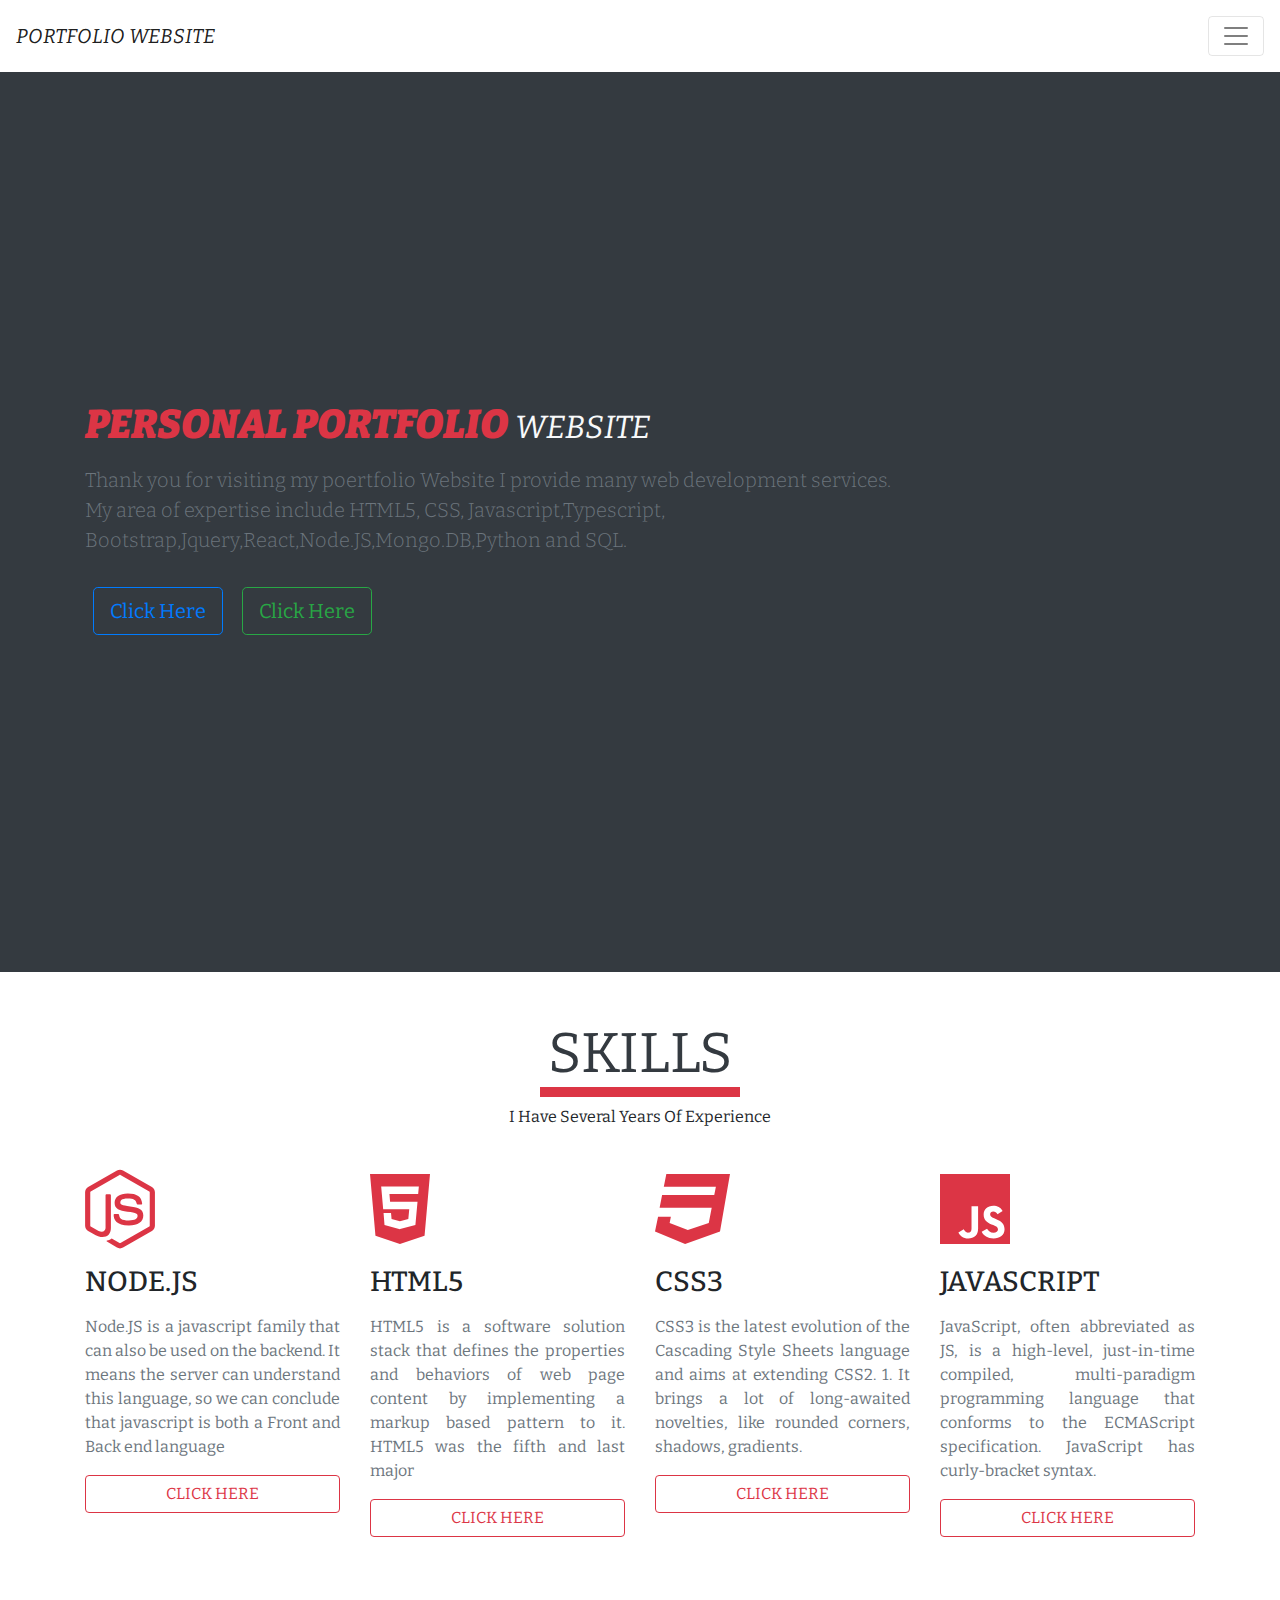
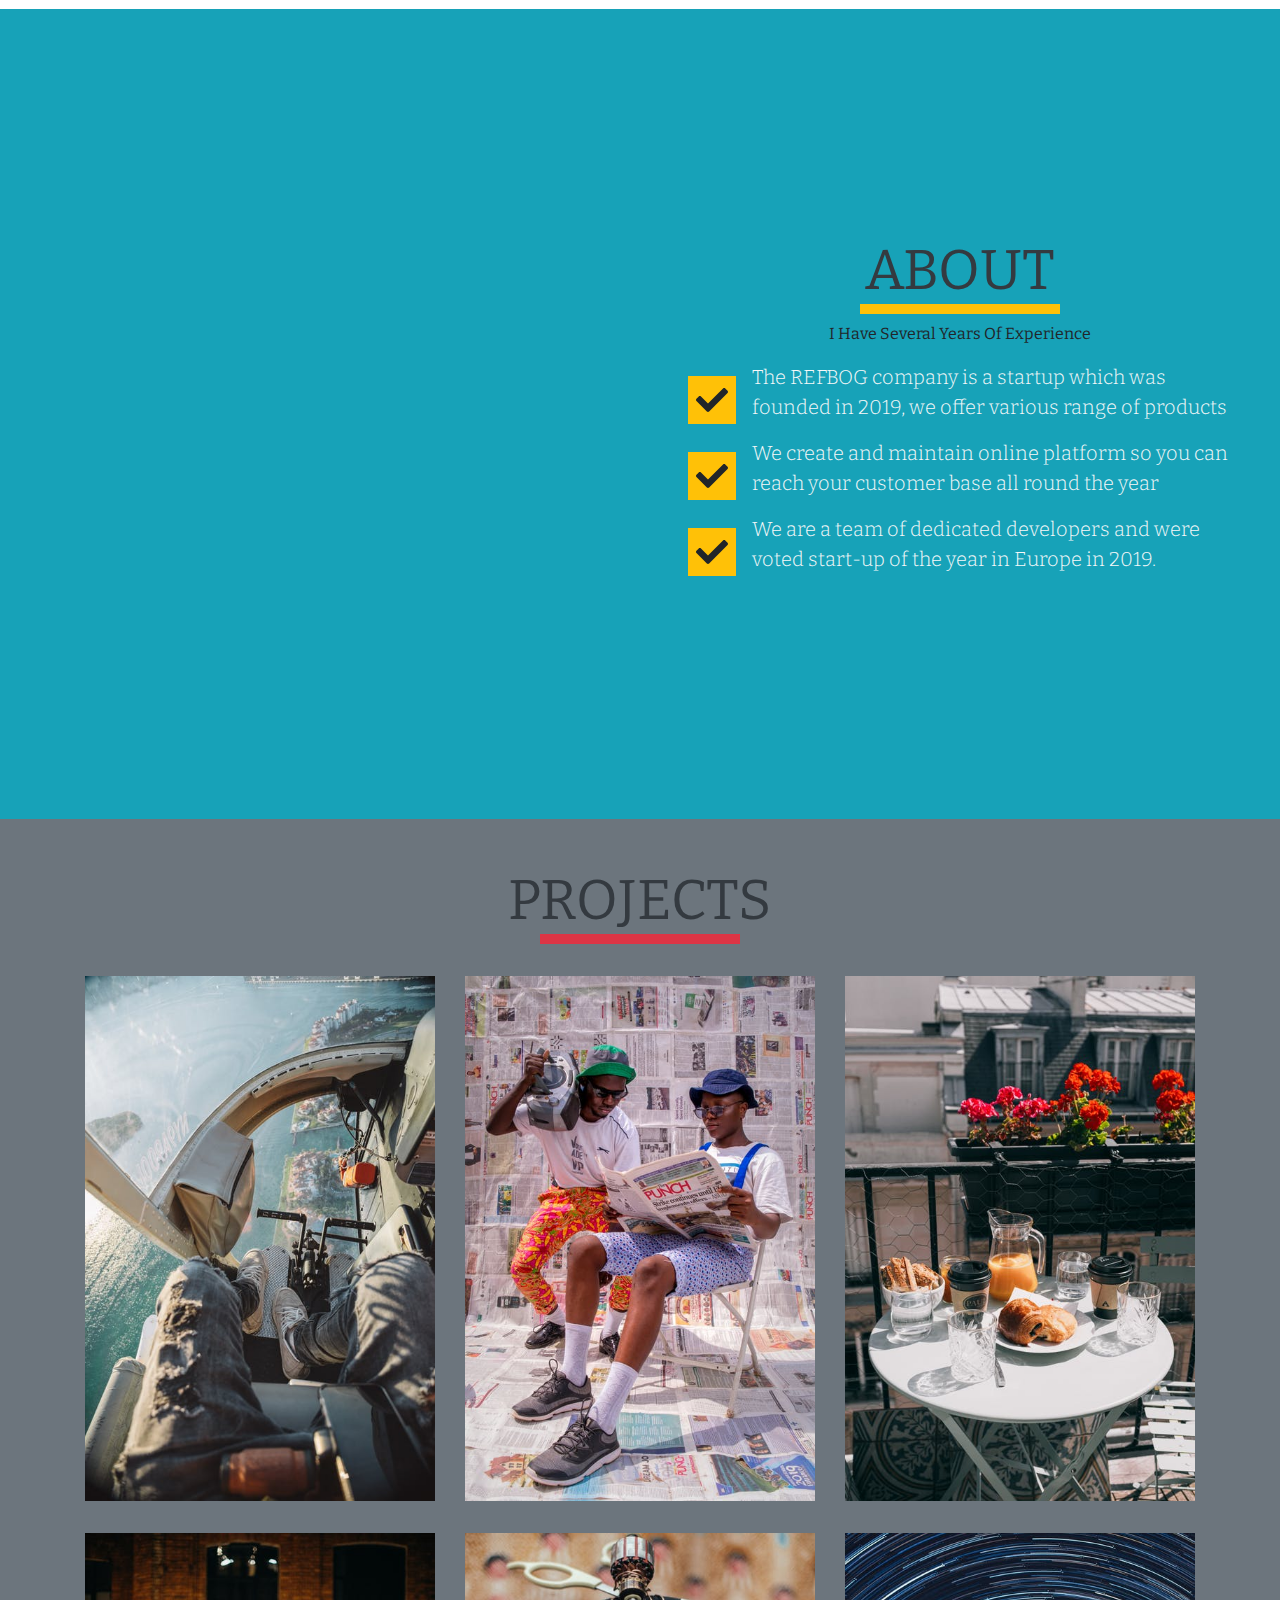
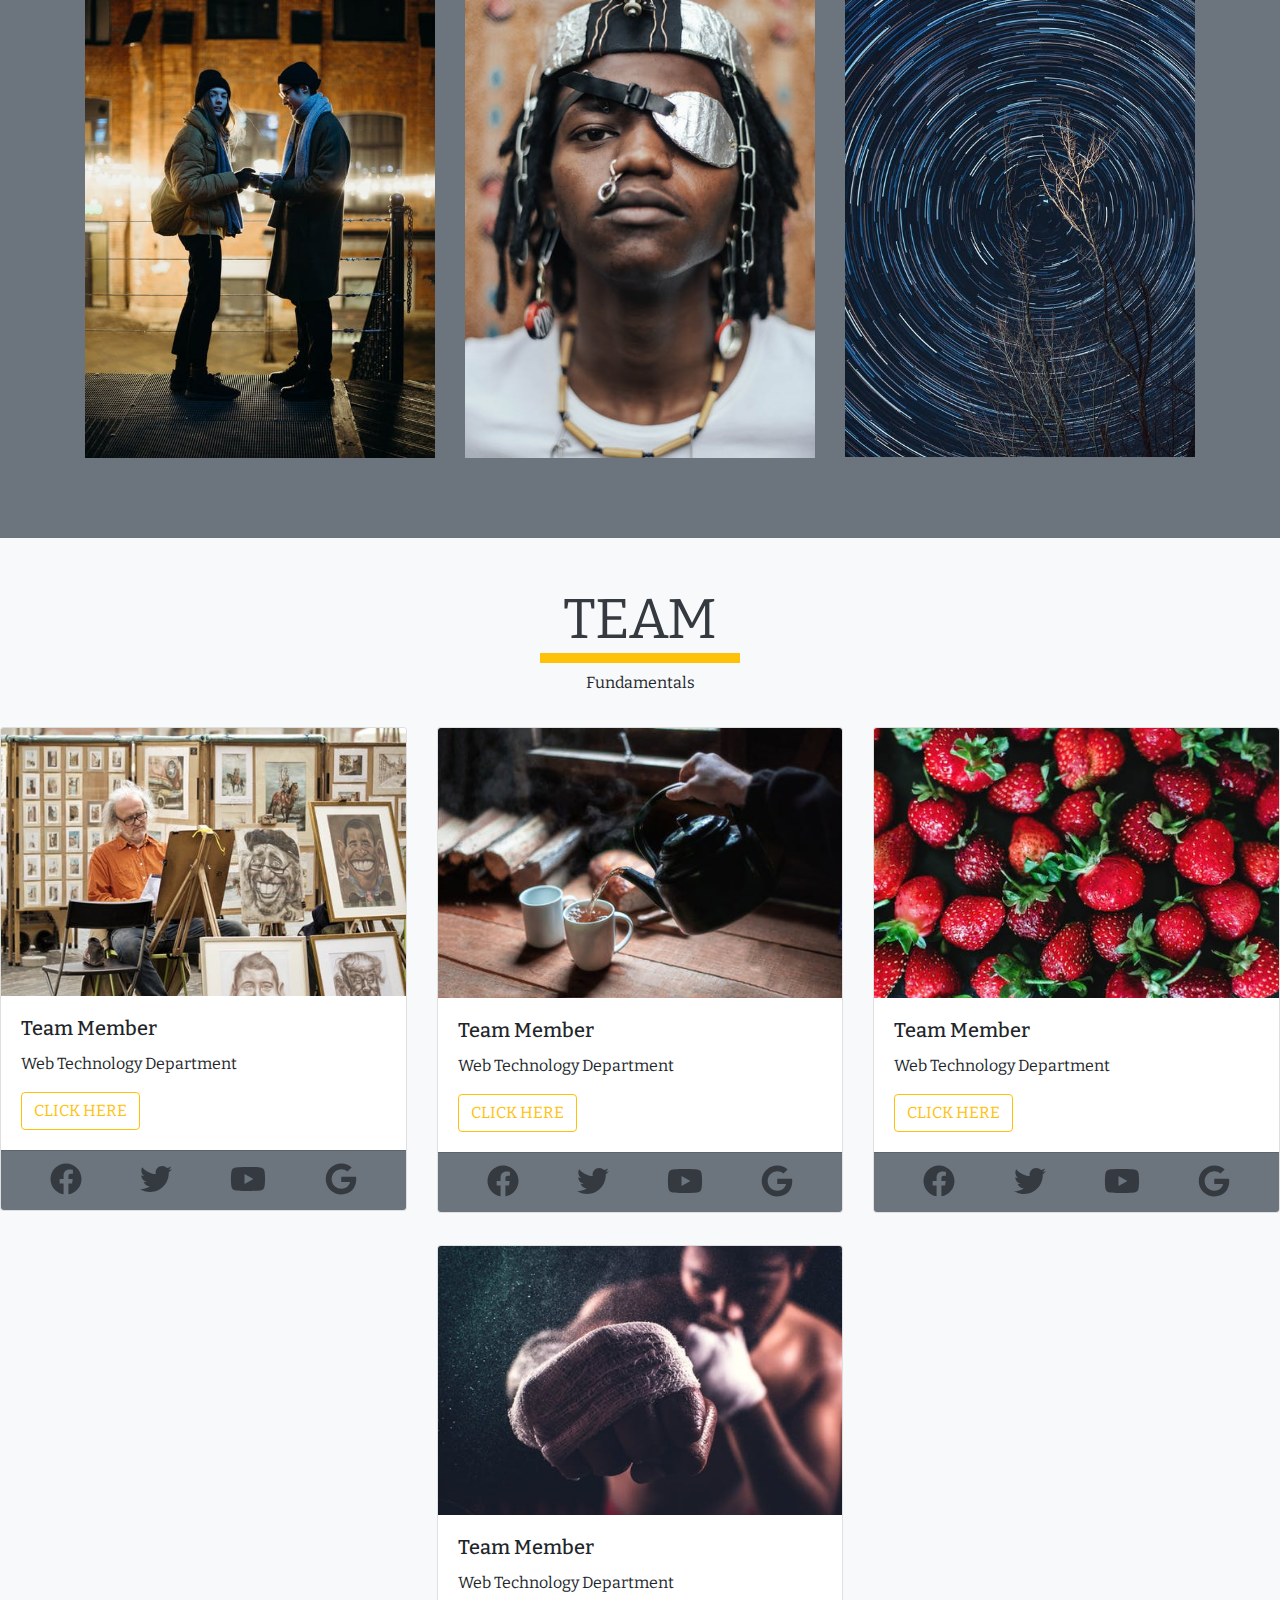
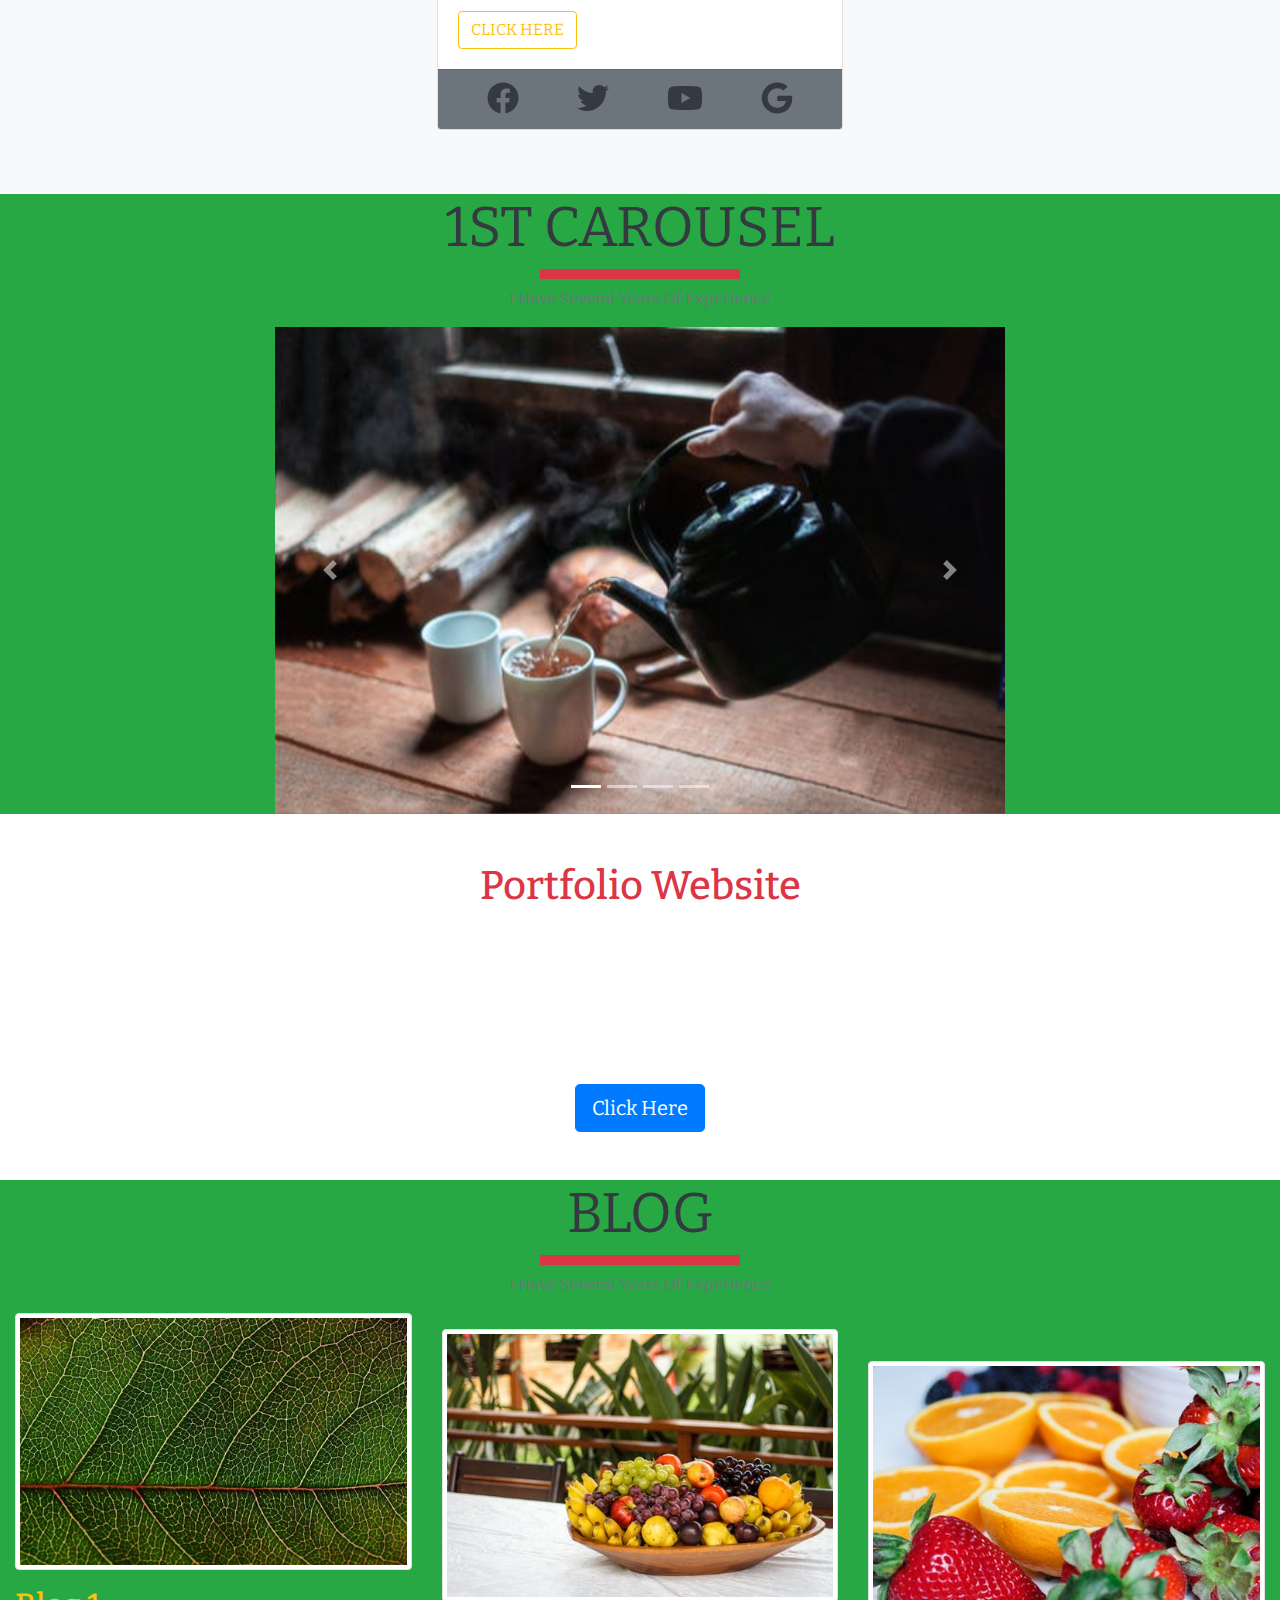
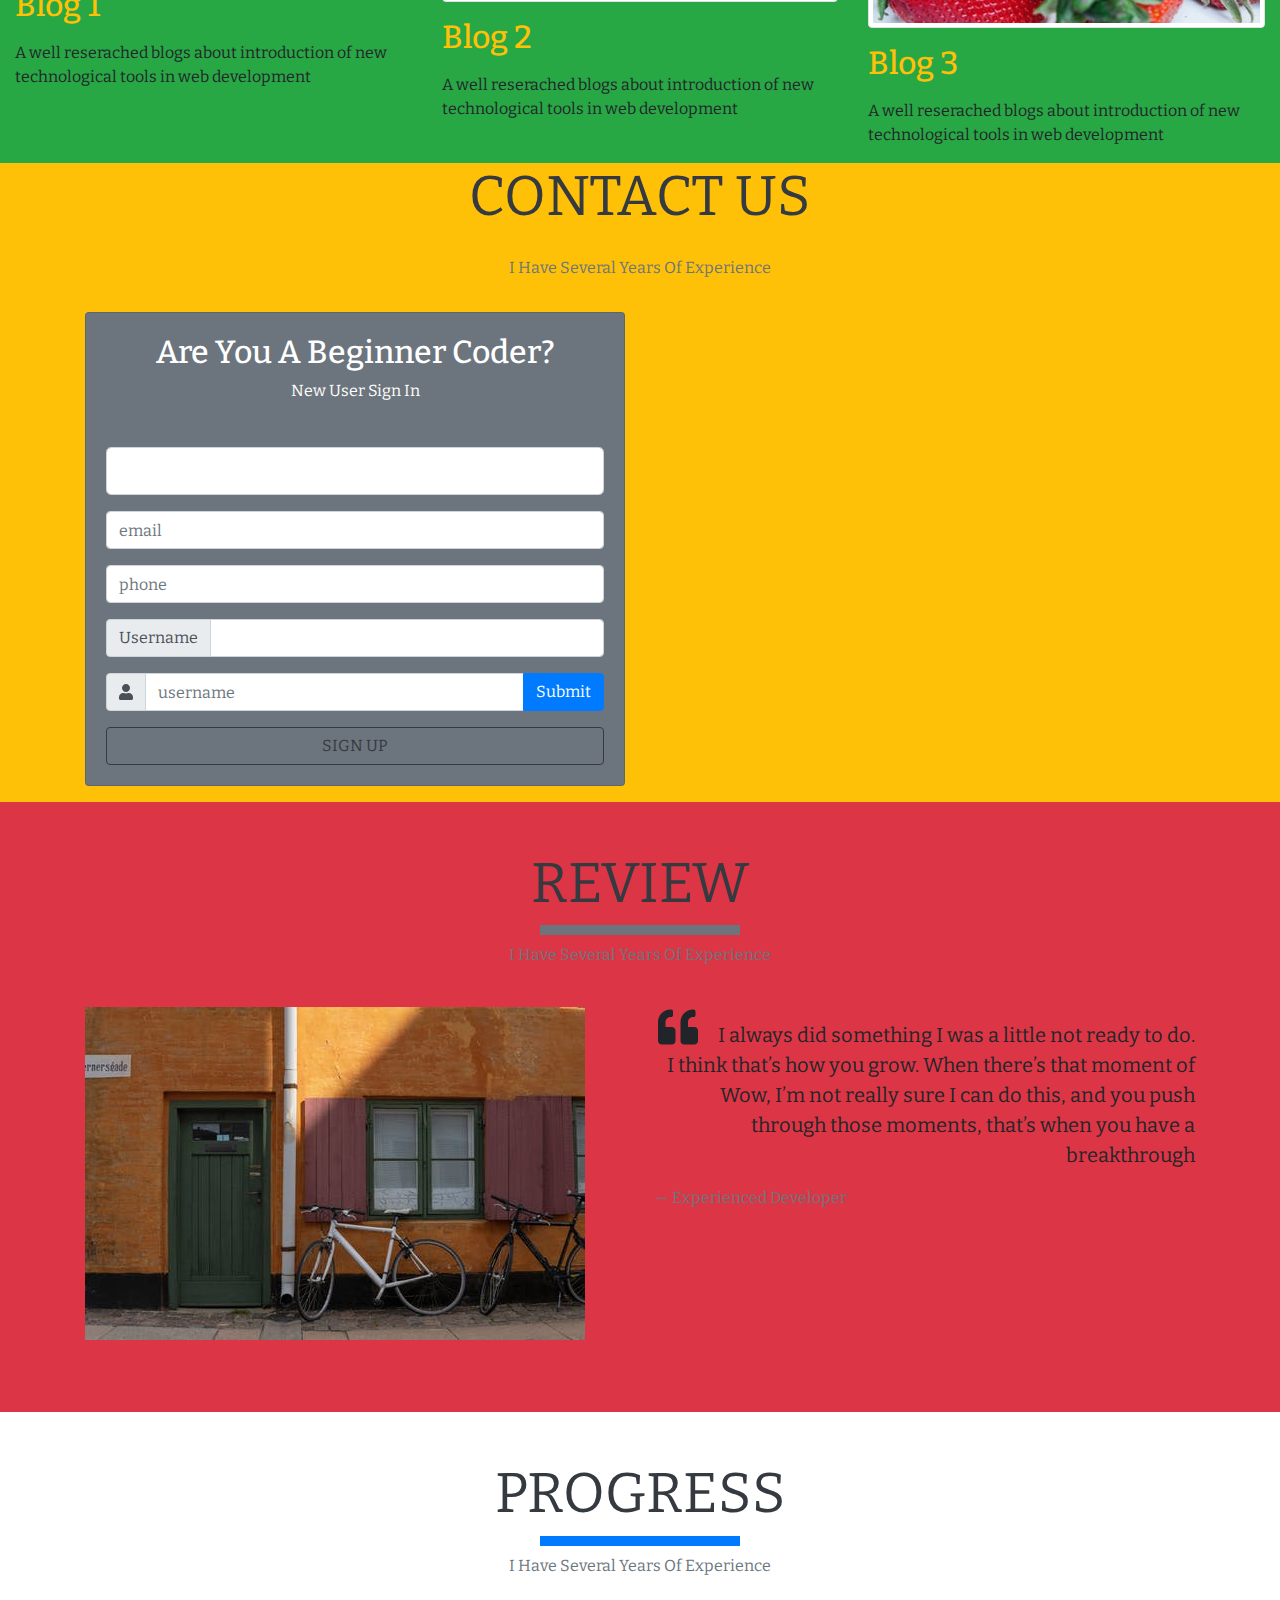
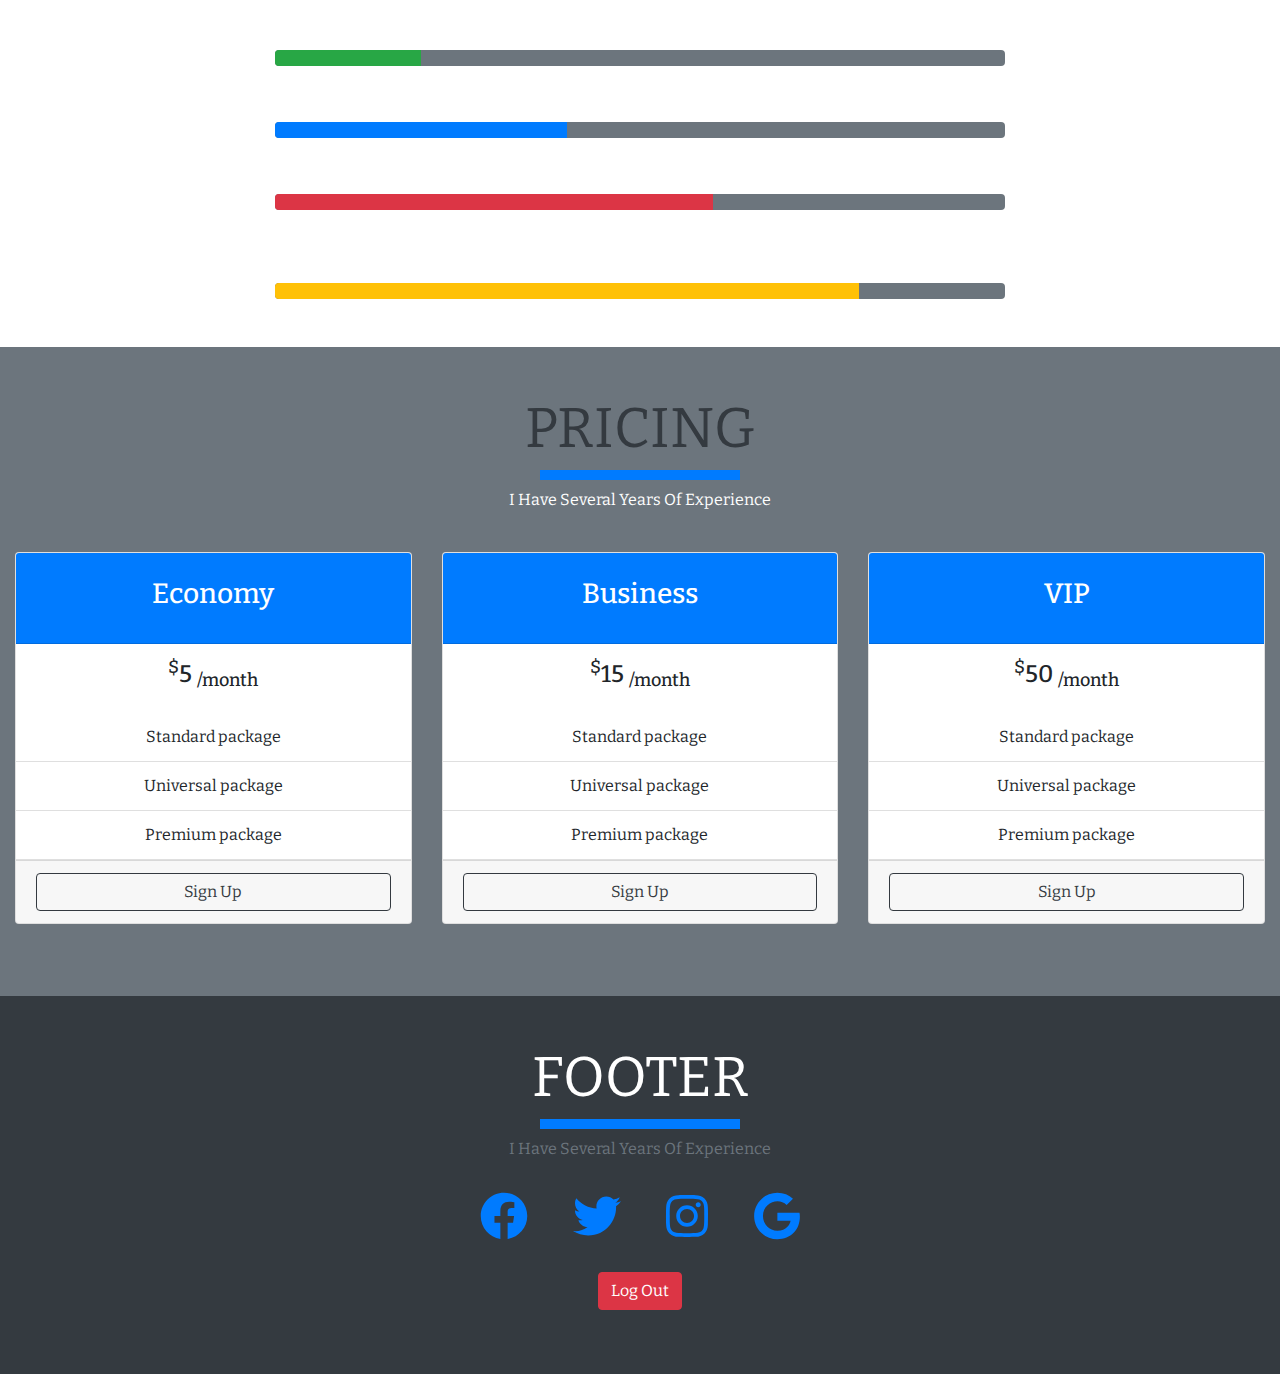
<file: 1st Website/index.html>
<!doctype html>
<html lang="en">

<head>
  <meta charset="utf-8">
  <title>Personal Website</title>
  <!--link to bootstrap css-->
  <link rel="stylesheet" type="text/css" href="./css/bootstrap.min.css">
  <!--link to css-->
  <link rel="stylesheet" type="text/css" href="style.css">
  <!--link to google font-->
  <link href="https://fonts.googleapis.com/css?family=Bitter:700&display=swap" rel="stylesheet">

</head>

<body>
  <!--Beginning of NavBar section-->
  <nav class="navbar py-3 navbar-light">
    <!--logo-->
    <a href="#" class="navbar-brand text-uppercase font-italic">Portfolio Website</a>
    <button class="navbar-toggler" type="button" data-toggle="collapse" data-target="#navbarLinks">
      <span class="navbar-toggler-icon"></span>
    </button>
    <div class="collapse navbar-collapse" id="navbarLinks">
      <ul class="navbar-nav">
        <li class="nav-item active"><a href="#header" class="nav-link">Home</a></li>
        <li class="nav-item"><a href="#skills" class="nav-link">Skills</a></li>
        <li class="nav-item"><a href="#about" class="nav-link">About</a></li>
        <li class="nav-item"><a href="#project" class="nav-link">Project</a></li>
      </ul>
    </div>
  </nav>
  <!--End of Nav Bar section-->


  <!--Beginning of header section-->
  <header id="header" class="bg-dark">
    <div class="container">
      <div class="row height align-items-center">
        <div class="col">
          <h1 class="text-danger text-uppercase font-weight-bold font-italic">
            <Strong> Personal Portfolio</Strong>
            <small class="text-light">Website</small>
          </h1>
          <p class=" justify-content-center text-muted py-2 lead w-75">Thank you for visiting my poertfolio Website
            I provide many web development services. My area of expertise include HTML5, CSS, Javascript,Typescript,
            Bootstrap,Jquery,React,Node.JS,Mongo.DB,Python and SQL.
          </p>

          <a href="#" class="btn btn-outline-primary btn-lg m-2 text-capitalize"> Click Here</a>
          <a href="#" class="btn btn-outline-success btn-lg m-2 text-capitalize"> Click Here</a>
        </div>
      </div>

    </div>
  </header>
  <!--End of header section-->

  <!--Beginning of skills section-->
  <section id="skills" class="py-5 bg-white">
    <div class="container">
      <!--Beginning of title-->
      <div class="row">
        <div class="col text-center">
          <h1 class="display-4 text-uppercase text-dark mb-0">
            <strong>Skills</strong>
          </h1>
          <div class="title-underline bg-danger"></div>
          <p class="mt-2 text-capitalize text-mutes">I have several years of experience</p>
        </div>
      </div>
      <!--End of title-->
      <div class="row">
        <!--Beginning of Single column1-->
        <div class="col-md-6 col-lg-3 text-justify my-4">
          <!--means split into 2 for medium screen and into 3 for large screen, text center and apply margin-->
          <i class="fab fa-node-js fa-5x text-danger"></i>
          <h3 class="text-uppercase my-3">node.js</h3>
          <p class="text-muted ">Node.JS is a javascript family that can also be used on the backend.
            It means the server can understand this language, so we can conclude that javascript is both a
            Front and Back end language
          </p>
          <a href="#" class="btn btn-outline-danger btn-block text-uppercase"> Click Here</a>
        </div>
        <!--End of Single column1-->

        <!--Beginning of Single column2-->
        <div class="col-md-6 col-lg-3 text-justify my-4">
          <!--means split into 2 for medium screen and into 3 for large screen, text center and apply margin-->
          <i class="fab fa-html5 fa-5x text-danger"></i>
          <h3 class="text-uppercase my-3">HTML5</h3>
          <p class="text-muted">HTML5 is a software solution stack that defines the properties and
            behaviors of web page content by implementing a markup based pattern to it. HTML5 was the
            fifth and last major
          </p>
          <a href="#" class="btn btn-outline-danger btn-block text-uppercase"> Click Here</a>
        </div>
        <!--End of Single column2-->

        <!--Beginning of Single column3-->
        <div class="col-md-6 col-lg-3 text-justify my-4">
          <!--means split into 2 for medium screen and into 3 for large screen, text center and apply margin-->
          <i class="fab fa-css3 fa-5x text-danger"></i>
          <h3 class="text-uppercase my-3">css3</h3>
          <p class="text-muted">CSS3 is the latest evolution of the Cascading Style Sheets
            language and aims at extending CSS2. 1. It brings a lot of long-awaited novelties,
            like rounded corners, shadows, gradients.
          </p>
          <a href="#" class="btn btn-outline-danger btn-block text-uppercase"> Click Here</a>
        </div>
        <!--End of Single column3-->

        <!--Beginning of Single column4-->
        <div class="col-md-6 col-lg-3 text-justify my-4">
          <!--means split into 2 for medium screen and into 3 for large screen, text center and apply margin-->
          <i class="fab fa-js fa-5x text-danger"></i>
          <h3 class="text-uppercase my-3">Javascript</h3>
          <p class="text-muted">JavaScript, often abbreviated as JS, is a high-level,
            just-in-time compiled, multi-paradigm programming language that conforms
            to the ECMAScript specification. JavaScript has curly-bracket syntax.
          </p>
          <a href="#" class="btn btn-outline-danger btn-block text-uppercase"> Click Here</a>
        </div>
        <!--End of Single column4-->
      </div>
    </div>
  </section>
  <!--End of skills section-->

  <!--Beginning of about section-->
  <section id="about" class="bg-info">
    <div class="container-fluid">
      <div class="row">
        <!--about img col-->
        <div class="col-md-6 about-picture height-80"></div>
        <!--about text col-->
        <div class="col-md-6 about-text height-80 px-5 d-flex align-items-center justify-item-center">

          <!--for centering-->
          <div class="about-text-center">

            <!--Beginning of about title-->
            <div class="row">
              <div class="col text-center">
                <h1 class="display-4 text-uppercase text-dark mb-0">
                  <strong>About</strong>
                </h1>
                <div class="title-underline bg-warning"></div>
                <p class="mt-2 text-capitalize text-mutes">I have several years of experience</p>
              </div>
            </div>
            <!--End of about title-->



            <!--Beginning of about title1-->
            <div class="checkbox-item d-flex">
              <i class="fas fa-check fa-3x p-2 bg-warning mr-3 align-self-center"></i>
              <p class="text-light lead">The REFBOG company is a startup which was founded in 2019, we offer various
                range of products</p>
            </div>
            <!--End of about about title1-->


            <!--Beginning of about title2-->
            <div class="checkbox-item d-flex">
              <i class="fas fa-check fa-3x p-2 bg-warning mr-3 align-self-center"></i>
              <p class="text-light lead">We create and maintain online platform so you can reach your customer base all
                round the year</p>
            </div>
            <!--End of about about title2-->


            <!--Beginning of about title3-->
            <div class="checkbox-item d-flex">
              <i class="fas fa-check fa-3x p-2 bg-warning mr-3 align-self-center"></i>
              <p class="text-light lead">We are a team of dedicated developers and were voted start-up of the year in
                Europe in 2019.</p>
            </div>
            <!--End of about title3-->
          </div>
        </div>
      </div>
    </div>
  </section>
  <!--End of about section-->


  <!--Beginning of project section-->
  <!-- project -->
  <section id="project" class="py-5 bg-secondary">
    <div class="container">
      <!-- title -->
      <div class="row">
        <div class="col text-center">
          <h1 class="display-4 text-uppercase text-dark mb-0">
            <strong>Projects</strong>
          </h1>
          <div class="title-underline bg-danger"></div>
        </div>
      </div>
      <!--End of title-->

      <div class="row py-3">
        <!--First Picture-->
        <div class="col-sm-6 col-md-4 my-3">
          <img src="img/web1.jpeg" class="img-fluid" alt="first image">
        </div>
        <!--End of Picture-->

        <!--Second Picture-->
        <div class="col-sm-6 col-md-4 my-3">
          <img src="img/web2.jpeg" class="img-fluid" alt="second image">
        </div>
        <!--End of Second Picture-->

        <!--Third Picture-->
        <div class="col-sm-6 col-md-4 my-3">
          <img src="img/web3.jpeg" class="img-fluid" alt="third image">
        </div>
        <!--End of Third Picture-->

        <!--Fourth Picture-->
        <div class="col-sm-6 col-md-4 my-3">
          <img src="img/web4.jpeg" class="img-fluid" alt="fourth image">
        </div>
        <!--End of Fourth Picture-->

        <!--Fifth Picture-->
        <div class="col-sm-6 col-md-4 my-3">
          <img src="img/web5.jpeg" class="img-fluid" alt="fifth image">
        </div>
        <!--End of Fifth Picture-->

        <!--Sixth Picture-->
        <div class="col-sm-6 col-md-4 my-3">
          <img src="img/web6.jpeg" class="img-fluid" alt="sixth image">
        </div>
        <!--End of Sixth Picture-->
      </div>
    </div>
  </section>
  <!--End of project section-->

  <!--Beginning of team section-->
  <section id="team" class="py-5 bg-light">
    <div id="container">
      <!-- title -->
      <div class="row">
        <div class="col text-center">
          <h1 class="display-4 text-uppercase text-dark mb-0">
            <strong>Team</strong>
          </h1>
          <div class="title-underline bg-warning"></div>
          <p class="mt-2 text-capitalize text-mutes">Fundamentals</p>
        </div>
      </div>
      <!--End of title-->
      <div class="row">

        <!--Team Member 1-->
        <div class="col-md-6 col-lg-4 my-3 mx-auto">
          <div class="card">
            <img src="img/web13.jpeg" class="card-img-top" alt="member">
            <div class="card-body">
              <h5 class="card-title text-capitalize"> Team member</h5>
              <p class="card-text">Web Technology Department</p>
              <a href="" class="btn btn-outline-warning text-uppercase">Click Here</a>
            </div>
            <div class="card-footer bg-secondary d-flex justify-content-around">
              <a href="#"><i class="fab fa-facebook fa-2x text-dark"></i> </a>
              <a href="#"> <i class="fab fa-twitter fa-2x text-dark"></i></a>
              <a href="#"> <i class="fab fa-youtube fa-2x text-dark"></i></a>
              <a href="#"> <i class="fab fa-google fa-2x text-dark"></i></a>
            </div>
          </div>
        </div>
        <!--End of Team Member 1-->

        <!--Team Member 2-->
        <div class="col-md-6 col-lg-4 my-3 mx-auto">
          <div class="card">
            <img src="img/web77.jpeg" class="card-img-top" alt="member">
            <div class="card-body">
              <h5 class="card-title text-capitalize"> Team member</h5>
              <p class="card-text">Web Technology Department</p>
              <a href="" class="btn btn-outline-warning text-uppercase">Click Here</a>
            </div>
            <div class="card-footer bg-secondary d-flex justify-content-around">
              <a href="#"><i class="fab fa-facebook fa-2x text-dark"></i> </a>
              <a href="#"> <i class="fab fa-twitter fa-2x text-dark"></i></a>
              <a href="#"> <i class="fab fa-youtube fa-2x text-dark"></i></a>
              <a href="#"> <i class="fab fa-google fa-2x text-dark"></i></a>
            </div>
          </div>
        </div>
        <!--End of Team Member 2-->

        <!--Team Member 3-->
        <div class="col-md-6 col-lg-4 my-3 mx-auto">
          <div class="card">
            <img src="img/web11.jpeg" class="card-img-top" alt="member">
            <div class="card-body">
              <h5 class="card-title text-capitalize"> Team member</h5>
              <p class="card-text">Web Technology Department</p>
              <a href="" class="btn btn-outline-warning text-uppercase">Click Here</a>
            </div>
            <div class="card-footer bg-secondary d-flex justify-content-around">
              <a href="#"><i class="fab fa-facebook fa-2x text-dark"></i> </a>
              <a href="#"> <i class="fab fa-twitter fa-2x text-dark"></i></a>
              <a href="#"> <i class="fab fa-youtube fa-2x text-dark"></i></a>
              <a href="#"> <i class="fab fa-google fa-2x text-dark"></i></a>
            </div>
          </div>
        </div>
        <!--End of Team Member 3-->

        <!--Team Member 4-->
        <div class="col-md-6 col-lg-4 my-3 mx-auto">
          <div class="card">
            <img src="img/web14.jpeg" class="card-img-top" alt="member">
            <div class="card-body">
              <h5 class="card-title text-capitalize"> Team member</h5>
              <p class="card-text">Web Technology Department</p>
              <a href="" class="btn btn-outline-warning text-uppercase">Click Here</a>
            </div>
            <div class="card-footer bg-secondary d-flex justify-content-around">
              <a href="#"><i class="fab fa-facebook fa-2x text-dark"></i> </a>
              <a href="#"> <i class="fab fa-twitter fa-2x text-dark"></i></a>
              <a href="#"> <i class="fab fa-youtube fa-2x text-dark"></i></a>
              <a href="#"> <i class="fab fa-google fa-2x text-dark"></i></a>
            </div>
          </div>
        </div>
        <!--End of Team Member 4-->
      </div>

    </div>
    </div>
  </section>
  <!--End of team section-->

  <!--Beginning of carousel section-->
  <section id="carousel" class="py-7 bg-success">
    <div class="container">
      <!--Beginning of title-->
      <div class="row">
        <div class="col text-center">
          <h1 class="display-4 text-uppercase text-dark mb-2">
            <strong>1st Carousel</strong>
          </h1>
          <div class="title-underline bg-danger"></div>
          <p class="mt-2 text-capitalize text-muted">I have several years of experience</p>
        </div>
      </div>
      <!--End of title-->
      <div class="row">
        <div class="col-md-8 mx-auto text-center">
          <div id="example" class="carousel slide" data-ride="carousel">
            <!--indicators-->
            <ul class="carousel-indicators">
              <li data-target="#example" data-slide-to="0" class="active"></li>
              <li data-target="#example" data-slide-to="1"></li>
              <li data-target="#example" data-slide-to="2"></li>
              <li data-target="#example" data-slide-to="3"></li>
            </ul>
            <!--images-->
            <div class="carousel-inner">
              <div class="carousel-item active">
                <img src="img/web77.jpeg" alt="caro" class="d-block w-100">
              </div>
              <div class="carousel-item">
                <img src="img/web8.jpeg" alt="caro" class="d-block w-100">
              </div>
              <div class="carousel-item">
                <img src="img/web12.jpeg" alt="caro" class="d-block w-100">
              </div>
              <div class="carousel-item">
                <img src="img/web10.jpeg" alt="caro" class="d-block w-100">
              </div>
              <!--end of images-->

              <!--arrows/conrols-->
              <a href="#example" class="carousel-control-prev" data-slide="prev">
                <span class="carousel-control-prev-icon"></span>
              </a>
              <a href="#example" class="carousel-control-next" data-slide="next">
                <span class="carousel-control-next-icon"></span>
              </a>
            </div>
          </div>
        </div>
      </div>

  </section>
  <!--End of carousel section-->

  <!--Filler section-->
  <section id="filler" class="p-5">
    <div class="container">
      <div class="row">
        <div class="col-md-6 mx-auto text-center">
          <h1 class="text-danger">Portfolio Website</h1>
          <p class="lead text-white text-justify">Digital learning is a great option for companies. As a market-leading
            language
            learning app,we’ve designed this webinar to show you the advantages that come with digital learning ⁠—
            as well as the challenges that typically come up for HR, employees, and the company as a whole.</p>
          <a href="#" class="btn btn-lg btn-primary n-2">Click Here</a>
        </div>
      </div>
    </div>
  </section>
  <!--End of filler section-->

  <!--Blog section-->
  <section id="blog" class="p-g bg-success">
    <div id="container">
      <!--Beginning of Blog title-->
      <div class="row">
        <div class="col text-center">
          <h1 class="display-4 text-uppercase text-dark mb-2">
            <strong>Blog</strong>
          </h1>
          <div class="title-underline bg-danger"></div>
          <p class="mt-2 text-capitalize text-muted">I have several years of experience</p>
        </div>
      </div>
      <!--End of blog title-->

      <!--Beginning of Blog title-->
      <div class=" d-flex justify-content-between">
        <div class="col-md-4">
          <img src="img/web8.jpeg" class="img-fluid img-thumbnail" alt="">
          <h2 class="my-3 text-warning">Blog 1</h2>
          <p>A well reserached blogs about introduction of new
            technological tools in web development</p>
        </div>
        <!--End of blog title-->

        <!--Beginning of Blog title-->
        <div class="col-md-4 mt-3">
          <!--mt-3 gives the margin-->
          <img src="img/web9.jpeg" class="img-fluid img-thumbnail" alt="">
          <h2 class="my-3 text-warning">Blog 2</h2>
          <p>A well reserached blogs about introduction of new
            technological tools in web development</p>
        </div>
        <!--End of blog title-->

        <!--Beginning of Blog title-->
        <div class="col-md-4 mt-5">
          <img src="img/web10.jpeg" class="img-fluid img-thumbnail" alt="">
          <h2 class="my-3 text-warning">Blog 3</h2>
          <p>A well reserached blogs about introduction of new
            technological tools in web development</p>
        </div>
        <!--End of blog title-->
      </div>
    </div>
  </section>
  <!--End of Blog section-->

  <!--Beginning of contact section-->
  <section id="contact" class="py-g bg-warning">
    <div class="container">
      <!--Beginning of title-->
      <div class="row">
        <div class="col text-center">
          <h1 class="display-4 text-uppercase text-dark mb-2">
            <strong>Contact Us</strong>
          </h1>
          <div class="title-underline bg-primay"></div>
          <p class="mt-2 text-capitalize text-muted">I have several years of experience</p>
        </div>
      </div>
      <!--End of title-->

      <div class="row">
        <div class="col-md-6 my-3">
          <div class="card card-body bg-secondary">
            <!--Title-->
            <div class="card-title text-center text-white">
              <h2 class="text-capitalize">Are you a Beginner Coder?</h2>
              <p>New User Sign In</p>
            </div>
            <!--End of title-->

            <!--Form-->
            <form>
              <div class="form-group mt-3">
                <input type="text" class="form-control form-control-lg" id="name">
              </div>
              <!--email-->
              <div class="form-group mt-3">
                <input type="email" class="form-control " id="email" placeholder="email">
              </div>

              <!--Phone num-->
              <div class="form-group mt-3">
                <input type="tel" class="form-control" id="phone" placeholder="phone">
              </div>

              <!--Input group-->
              <div class="input-group my-3">
                <div class="input-group-prepend">
                  <span class="input-group-text">Username</span>
                </div>
                <input type="text" class="form-control" id="group-username">
              </div>

              <!--Font awesome to incluse icon beside the username-->
              <div class="input-group my-3">
                <!--prepend-->
                <div class="input-group-prepend">
                  <span class="input-group-text"><i class="fas fa-user"></i></span>
                </div>
                <!--end of prepend-->
                <input type="text" class="form-control" id="group-username-1" placeholder="username">

                <!--append-->
                <div class="input-group-append">
                  <button type="button" class="btn btn-primary"> Submit</button>

                </div>
              </div>
              <button type="submit" class="btn btn-outline-dark btn-block text-uppercase">Sign Up</button>
            </form>
          </div>
        </div>

        <!--Google maps-->
        <div class="col-md-6 my-3">
          <div class="embed-responsive embed-responsive-4by3">
            <iframe class="embed-responsive-item"
              src="https://www.google.com/maps/embed?pb=!1m18!1m12!1m3!1d2394.8446223757546!2d23.190867115829597!3d53.11298217993079!2m3!1f0!2f0!3f0!3m2!1i1024!2i768!4f13.1!3m3!1m2!1s0x471ff9356a768a59%3A0x415c3def47221fd2!2zxYFvc2lhLCAxNS01NDAgQmlhxYJ5c3RvaywgUG9sYW5k!5e0!3m2!1sen!2sde!4v1580829888107!5m2!1sen!2sde"
              width="600" height="450" frameborder="0" style="border:0;" allowfullscreen=""></iframe>

          </div>

        </div>
      </div>
    </div>
  </section>
  <!--End of contact section-->

  <!--Review section-->
  <section id="review" class="py-5 bg-danger">
    <div class="container">
      <!--Beginning of review title-->
      <div class="row">
        <div class="col text-center">
          <h1 class="display-4 text-uppercase text-dark mb-2">
            <strong>Review</strong>
          </h1>
          <div class="title-underline bg-secondary"></div>
          <p class="mt-2 text-capitalize text-muted">I have several years of experience</p>
        </div>
      </div>
      <!--End of review title-->
      <div class="row">
        <div class="col-md-6 my-4">
          <img src="img/web66.jpeg" class="img-fluid" alt="">
        </div>
        <div class="col-md-6 my-4">
          <blockquote class="blockquote text-right">
            <p><i class="fas fa-quote-left fa-2x mr-3"></i>
              I always did something I was a little not ready to do. I think that’s how you grow. When there’s that
              moment of Wow,
              I’m not really sure I can do this, and you push through those moments, that’s when you have a breakthrough
            </p>
            <footer class="blockquote-footer text-left">Experienced Developer</footer>
          </blockquote>
        </div>
      </div>
    </div>
  </section>
  <!--End of review section-->

  <!--Beginning of progress section-->
  <section id="progress" class="p-5">
    <div class="container">
      <!--Beginning of progress title-->
      <div class="row">
        <div class="col text-center">
          <h1 class="display-4 text-uppercase text-dark mb-2">
            <strong>Progress</strong>
          </h1>
          <div class="title-underline bg-primary"></div>
          <p class="mt-2 text-capitalize text-muted">I have several years of experience</p>
        </div>
      </div>
      <!--End of progress title-->

      <div class="row">
        <div class="col-md-8 mx-auto">

          <!--progress bar-->
          <h1 class="text-white">Europe</h1>
          <div class="progress bg-secondary">
            <div class="progress-bar bg-success" style="width:20%"></div>
          </div>
          <!--end of progress bar-->

          <!--progress bar-->
          <h1 class="text-white">Africa</h1>
          <div class="progress bg-secondary">
            <div class="progress-bar bg-primary" style="width:40%"></div>
          </div>
          <!--end of progress bar-->

          <!--progress bar-->
          <h1 class="text-white">Asia</h1>
          <div class="progress bg-secondary">
            <div class="progress-bar bg-danger" style="width:60%"></div>
          </div>
          <!--end of progress bar-->

          <!--progress bar-->
          <div class="prog my-3 text-white d-flex justify-content-between">
            <h3>South-America</h3>
            <h3>80%</h3>
          </div>

          <div class="progress bg-secondary">
            <div class="progress-bar bg-warning" style="width:80%"></div>
          </div>
          <!--end of progress bar-->

        </div>
      </div>
    </div>
  </section>
  <!--End of progress section-->

  <!--Beginning of pricing section-->
  <section id="pricing" class="py-5 bg-secondary">
    <div class="container-fluid">

      <!--Beginning of pricing title-->
      <div class="row">
        <div class="col text-center">
          <h1 class="display-4 text-uppercase text-dark mb-2">
            <strong>Pricing</strong>
          </h1>
          <div class="title-underline bg-primary"></div>
          <p class="mt-2 text-capitalize text-white">I have several years of experience</p>
        </div>
      </div>
      <!--End of pricing title-->
      <div class="row">
        <!--card-->
        <div class="col-md-4 my-4">
          <div class="card">
            <!--card header-->
            <div class="card-header bg-primary text-white test-uppercase text-center py-4">
              <h3>Economy</h3>
            </div>
            <!--card title-->
            <div class="card-title text-center my-3">
              <h4>
                <sup>$</sup>5
                <sub>/month</sub>
              </h4>
            </div>
            <!--card list-->
            <ul class="list-group list-group-flush text-center">
              <li class="list-group-item">Standard package</li>
              <li class="list-group-item">Universal package</li>
              <li class="list-group-item">Premium package</li>
            </ul>
            <!--card footer-->
            <div class="card-footer">
              <a href="" class="btn btn-outline-dark btn-block text-capitalize">Sign Up</a>
            </div>
          </div>
        </div>
        <!--end of card-->
        <!--card-->
        <div class="col-md-4 my-4">
          <div class="card">
            <!--card header-->
            <div class="card-header bg-primary text-white test-uppercase text-center py-4">
              <h3>Business</h3>
            </div>
            <!--card title-->
            <div class="card-title text-center my-3">
              <h4>
                <sup>$</sup>15
                <sub>/month</sub>
              </h4>
            </div>
            <!--card list-->
            <ul class="list-group list-group-flush text-center">
              <li class="list-group-item">Standard package</li>
              <li class="list-group-item">Universal package</li>
              <li class="list-group-item">Premium package</li>
            </ul>
            <!--card footer-->
            <div class="card-footer">
              <a href="" class="btn btn-outline-dark btn-block text-capitalize">Sign Up</a>
            </div>
          </div>
        </div>
        <!--end of card-->

        <!--card-->
        <div class="col-md-4 my-4">
          <div class="card">
            <!--card header-->
            <div class="card-header bg-primary text-white test-uppercase text-center py-4">
              <h3>VIP</h3>
            </div>
            <!--card title-->
            <div class="card-title text-center my-3">
              <h4>
                <sup>$</sup>50
                <sub>/month</sub>
              </h4>
            </div>
            <!--card list-->
            <ul class="list-group list-group-flush text-center">
              <li class="list-group-item">Standard package</li>
              <li class="list-group-item">Universal package</li>
              <li class="list-group-item">Premium package</li>
            </ul>
            <!--card footer-->
            <div class="card-footer">
              <a href="" class="btn btn-outline-dark btn-block text-capitalize">Sign Up</a>
            </div>
          </div>
        </div>
        <!--end of card-->
      </div>
    </div>
  </section>
  <!--End of pricing section-->

  <!--Footer Section-->
  <footer id="footer" class="bg-dark py-5">
    <div class="container">
      <!--Beginning of title-->
      <div class="row">
        <div class="col text-center">
          <h1 class="display-4 text-uppercase text-white mb-2">
            <strong>Footer</strong>
          </h1>
          <div class="title-underline bg-primary"></div>
          <p class="mt-2 text-capitalize text-muted">I have several years of experience</p>
        </div>
      </div>
      <!--End of title-->
      <div class="row">
        <div class="col text-center ">
          <a href="#" class="btn">
            <i class="fab fa-facebook fa-3x text-primary m-2"></i>
          </a>
          <a href="#" class="btn">
            <i class="fab fa-twitter fa-3x text-primary m-2"></i>
          </a>
          <a href="#" class="btn">
            <i class="fab fa-instagram fa-3x text-primary m-2"></i>
          </a>
          <a href="#" class="btn">
            <i class="fab fa-google fa-3x text-primary m-2"></i>
          </a>
          <button type="button" class="btn btn-danger d-block mx-auto my-3" data-toggle="modal" data-target="#modal">Log
            Out</button>
        </div>
      </div>
    </div>
  </footer>

  <!--modal-->
  <!--Always better at the bottom-->
  <div class="modal fade" id="modal">
    <div class="modal-dialog">
      <div class="modal-content">
        <!--modal header-->
        <div class="modal-header">
          <h3 class="modal-title">So sorry to see you leave</h3>
          <button type="button" class="close" data-dismiss="modal"> &times;</button>
        </div>
        <!--modal body-->
        <div class="modal-body">
          <p>Thank you for vising our website</p>
        </div>

        <!--modal footer-->
        <div class="modal-footer">
          <button type="button" class="btn btn-danger" data-dismiss="modal">Close</button>
        </div>
      </div>
    </div>
  </div>




  <!--link to jquery-->
  <script src="./js/jquery-3.4.1.min.js"></script>
  <!--link to bootstrap javascript-->
  <script src="./js/bootstrap.bundle.min.js"></script>
  <!--fontawesome link, already downloaded in 1stWebsite file-->
  <script src="./js/all.js"></script>
</body>

</html>


<!--images gotten from pexels.com-->
<!--colors gotten from coolors.co-->
<!--fonts gotten from google fonts-->
<!--icons gotten from fontawesome.com & folder downloaded and actual file included in js file-->
<!--other external link (jquery, bootstrap & css-->
</file>
<file: 1st Website/style.css>
body {
    font-family: 'Bitter', serif;
}

.height {
    min-height: 100vh;
}

.title-underline {
    width: 200px;
    height: 10px;
    margin: 0 auto;
}

.height-80 {
    min-height: 90vh;
}

.about-picture {
    background: url("https://images.pexels.com/photos/3599576/pexels-photo-3599576.jpeg?auto=compress&cs=tinysrgb&dpr=1&w=500");
    background-size: cover;
    background-position: center;
    background-repeat: no-repeat;
    background-attachment: fixed;
}

#filler,
#progress {
    background: url("https://images.pexels.com/photos/929385/pexels-photo-929385.jpeg?auto=compress&cs=tinysrgb&dpr=1&w=500");
    background-size: cover;
    background-position: center;
    background-repeat: no-repeat;
    background-attachment: fixed;
}
</file>
